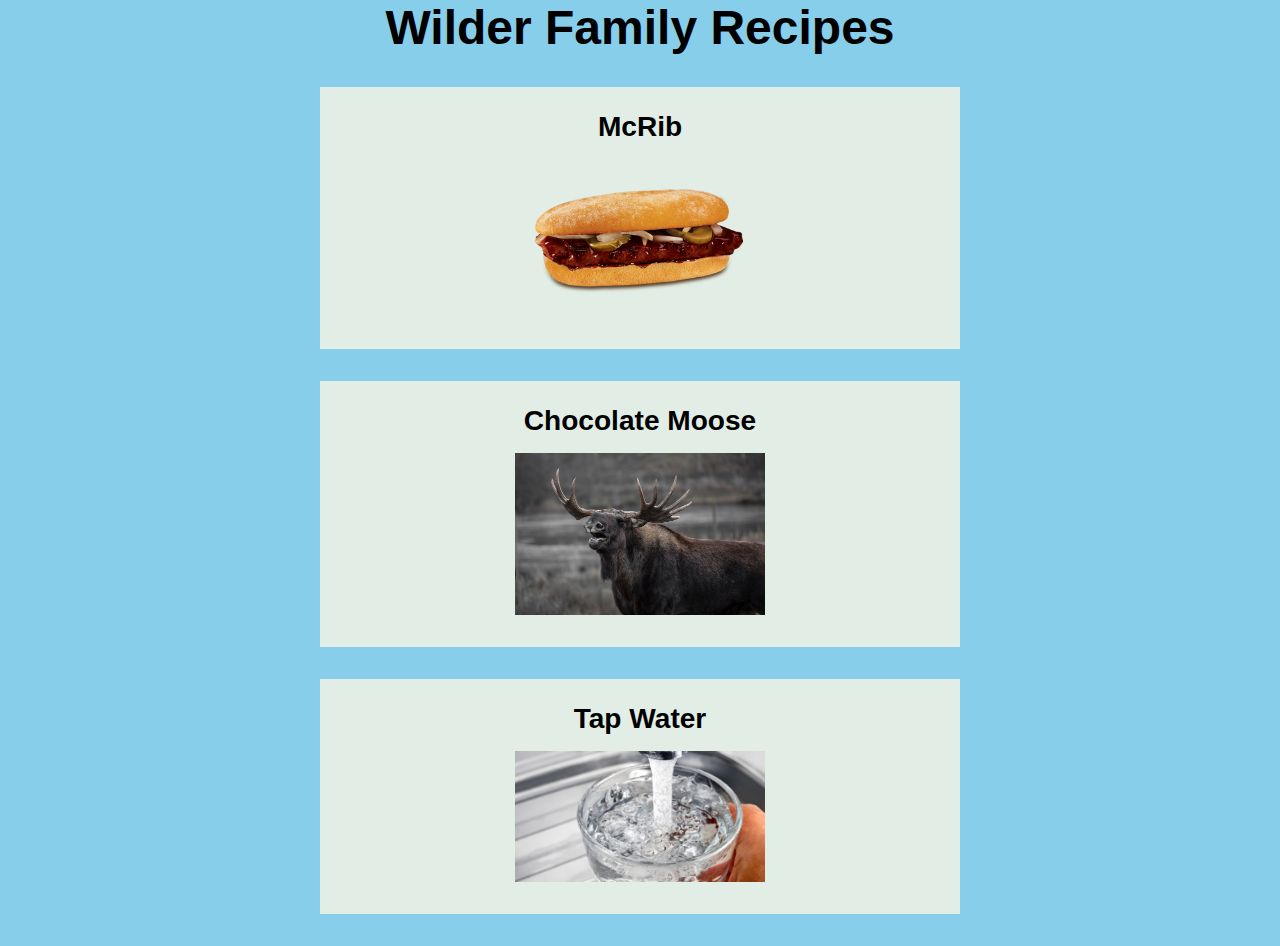
<file: index.html>
<!DOCTYPE html>
<!--[if lt IE 7]>      <html class="no-js lt-ie9 lt-ie8 lt-ie7"> <![endif]-->
<!--[if IE 7]>         <html class="no-js lt-ie9 lt-ie8"> <![endif]-->
<!--[if IE 8]>         <html class="no-js lt-ie9"> <![endif]-->
<!--[if gt IE 8]>      <html class="no-js"> <!--<![endif]-->
<html>
  <head>
    <meta charset="utf-8" />
    <meta http-equiv="X-UA-Compatible" content="IE=edge" />
    <title>Odin Recipes</title>
    <meta name="description" content="" />
    <meta name="viewport" content="width=device-width, initial-scale=1" />
    <link rel="stylesheet" href="./style.css" />
  </head>
  <body>
    <h1 class="title">Wilder Family Recipes</h1>

    <ul class="recipe-list">
      <li>
        <a class="recipe-card" href="./recipes/mcrib.html">
          <h3 class="recipe-card-title">McRib</h3>
          <img class="recipe-card-image" src="./images/McRib.png" alt="McRib" />
        </a>
      </li>
      <li>
        <a class="recipe-card" href="./recipes/moose.html">
          <h3 class="recipe-card-title">Chocolate Moose</h3>
          <img class="recipe-card-image" src="./images/moose.jpg" alt="Moose" />
        </a>
      </li>
      <li>
        <a class="recipe-card" href="./recipes/water.html">
          <h3 class="recipe-card-title">Tap Water</h3>
          <img
            class="recipe-card-image"
            src="./images/water.webp"
            alt="Tap Water"
          />
        </a>
      </li>
    </ul>
    <!--[if lt IE 7]>
      <p class="browsehappy">
        You are using an <strong>outdated</strong> browser. Please
        <a href="#">upgrade your browser</a> to improve your experience.
      </p>
    <![endif]-->

    <script src="" async defer></script>
  </body>
</html>
</file>
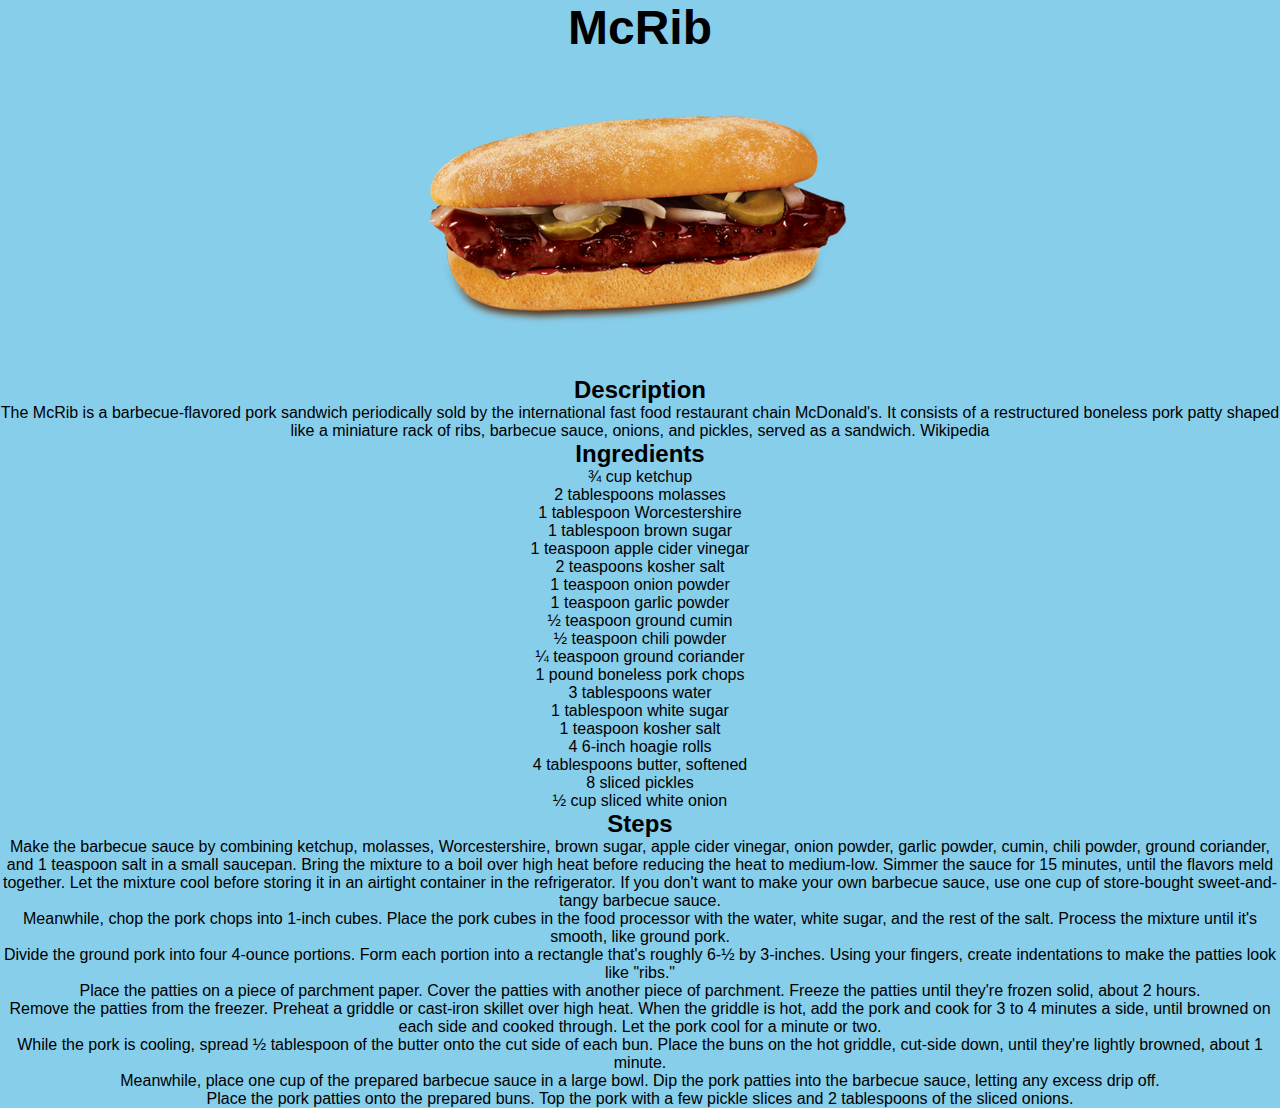
<file: recipes/mcrib.html>
<!DOCTYPE html>
<!--[if lt IE 7]>      <html class="no-js lt-ie9 lt-ie8 lt-ie7"> <![endif]-->
<!--[if IE 7]>         <html class="no-js lt-ie9 lt-ie8"> <![endif]-->
<!--[if IE 8]>         <html class="no-js lt-ie9"> <![endif]-->
<!--[if gt IE 8]>      <html class="no-js"> <!--<![endif]-->
<html>
  <head>
    <meta charset="utf-8" />
    <meta http-equiv="X-UA-Compatible" content="IE=edge" />
    <title>McRib</title>
    <meta name="description" content="" />
    <meta name="viewport" content="width=device-width, initial-scale=1" />
    <link rel="stylesheet" href="../style.css" />
  </head>
  <body>
    <!--[if lt IE 7]>
      <p class="browsehappy">
        You are using an <strong>outdated</strong> browser. Please
        <a href="#">upgrade your browser</a> to improve your experience.
      </p>
    <![endif]-->
    <h1>McRib</h1>
    <img class="recipe-image" src="../images/McRib.png" alt="McRib" />

    <h2>Description</h2>
    <p>
      The McRib is a barbecue-flavored pork sandwich periodically sold by the
      international fast food restaurant chain McDonald's. It consists of a
      restructured boneless pork patty shaped like a miniature rack of ribs,
      barbecue sauce, onions, and pickles, served as a sandwich.
      <a href="https://en.wikipedia.org/wiki/McRib">Wikipedia</a>
    </p>

    <h2>Ingredients</h2>
    <ul>
      <li>¾ cup ketchup</li>
      <li>2 tablespoons molasses</li>
      <li>1 tablespoon Worcestershire</li>
      <li>1 tablespoon brown sugar</li>
      <li>1 teaspoon apple cider vinegar</li>
      <li>2 teaspoons kosher salt</li>
      <li>1 teaspoon onion powder</li>
      <li>1 teaspoon garlic powder</li>
      <li>½ teaspoon ground cumin</li>
      <li>½ teaspoon chili powder</li>
      <li>¼ teaspoon ground coriander</li>
      <li>1 pound boneless pork chops</li>
      <li>3 tablespoons water</li>
      <li>1 tablespoon white sugar</li>
      <li>1 teaspoon kosher salt</li>
      <li>4 6-inch hoagie rolls</li>
      <li>4 tablespoons butter, softened</li>
      <li>8 sliced pickles</li>
      <li>½ cup sliced white onion</li>
    </ul>

    <h2>Steps</h2>
    <ol>
      <li>
        Make the barbecue sauce by combining ketchup, molasses, Worcestershire,
        brown sugar, apple cider vinegar, onion powder, garlic powder, cumin,
        chili powder, ground coriander, and 1 teaspoon salt in a small saucepan.
        Bring the mixture to a boil over high heat before reducing the heat to
        medium-low. Simmer the sauce for 15 minutes, until the flavors meld
        together. Let the mixture cool before storing it in an airtight
        container in the refrigerator. If you don't want to make your own
        barbecue sauce, use one cup of store-bought sweet-and-tangy barbecue
        sauce.
      </li>
      <li>
        Meanwhile, chop the pork chops into 1-inch cubes. Place the pork cubes
        in the food processor with the water, white sugar, and the rest of the
        salt. Process the mixture until it's smooth, like ground pork.
      </li>
      <li>
        Divide the ground pork into four 4-ounce portions. Form each portion
        into a rectangle that's roughly 6-½ by 3-inches. Using your fingers,
        create indentations to make the patties look like "ribs."
      </li>
      <li>
        Place the patties on a piece of parchment paper. Cover the patties with
        another piece of parchment. Freeze the patties until they're frozen
        solid, about 2 hours.
      </li>
      <li>
        Remove the patties from the freezer. Preheat a griddle or cast-iron
        skillet over high heat. When the griddle is hot, add the pork and cook
        for 3 to 4 minutes a side, until browned on each side and cooked
        through. Let the pork cool for a minute or two.
      </li>
      <li>
        While the pork is cooling, spread ½ tablespoon of the butter onto the
        cut side of each bun. Place the buns on the hot griddle, cut-side down,
        until they're lightly browned, about 1 minute.
      </li>
      <li>
        Meanwhile, place one cup of the prepared barbecue sauce in a large bowl.
        Dip the pork patties into the barbecue sauce, letting any excess drip
        off.
      </li>
      <li>
        Place the pork patties onto the prepared buns. Top the pork with a few
        pickle slices and 2 tablespoons of the sliced onions.
      </li>
    </ol>

    <script src="" async defer></script>
  </body>
</html>
</file>
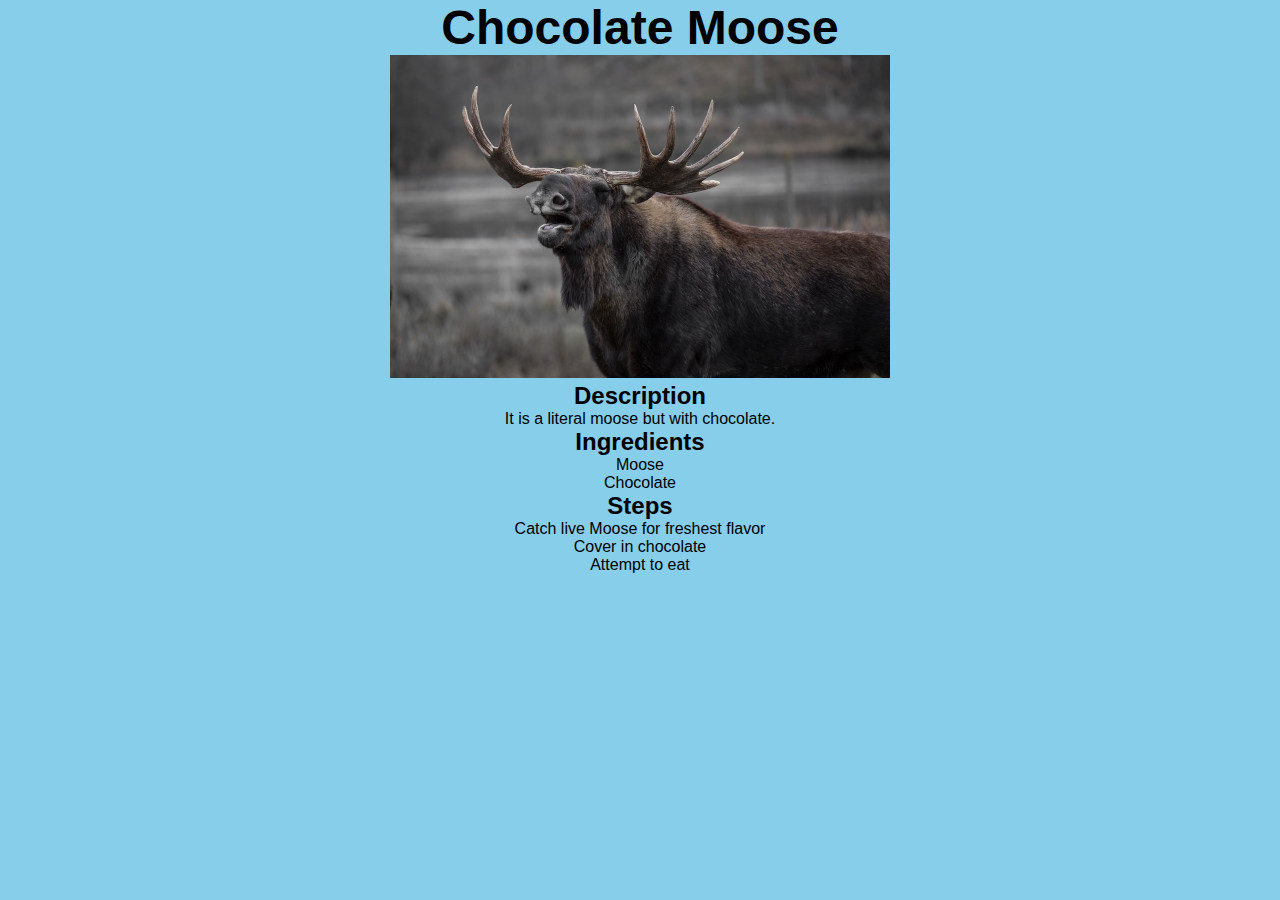
<file: recipes/moose.html>
<!DOCTYPE html>
<!--[if lt IE 7]>      <html class="no-js lt-ie9 lt-ie8 lt-ie7"> <![endif]-->
<!--[if IE 7]>         <html class="no-js lt-ie9 lt-ie8"> <![endif]-->
<!--[if IE 8]>         <html class="no-js lt-ie9"> <![endif]-->
<!--[if gt IE 8]>      <html class="no-js"> <!--<![endif]-->
<html>
  <head>
    <meta charset="utf-8" />
    <meta http-equiv="X-UA-Compatible" content="IE=edge" />
    <title>Chocolate Moose</title>
    <meta name="description" content="" />
    <meta name="viewport" content="width=device-width, initial-scale=1" />
    <link rel="stylesheet" href="../style.css" />
  </head>
  <body>
    <!--[if lt IE 7]>
      <p class="browsehappy">
        You are using an <strong>outdated</strong> browser. Please
        <a href="#">upgrade your browser</a> to improve your experience.
      </p>
    <![endif]-->
    <h1>Chocolate Moose</h1>
    <img class="recipe-image" src="../images/moose.jpg" alt="Moose" />

    <h2>Description</h2>
    <p>It is a literal moose but with chocolate.</p>

    <h2>Ingredients</h2>
    <ul>
      <li>Moose</li>
      <li>Chocolate</li>
    </ul>

    <h2>Steps</h2>
    <ol>
      <li>Catch live Moose for freshest flavor</li>
      <li>Cover in chocolate</li>
      <li>Attempt to eat</li>
    </ol>

    <script src="" async defer></script>
  </body>
</html>
</file>
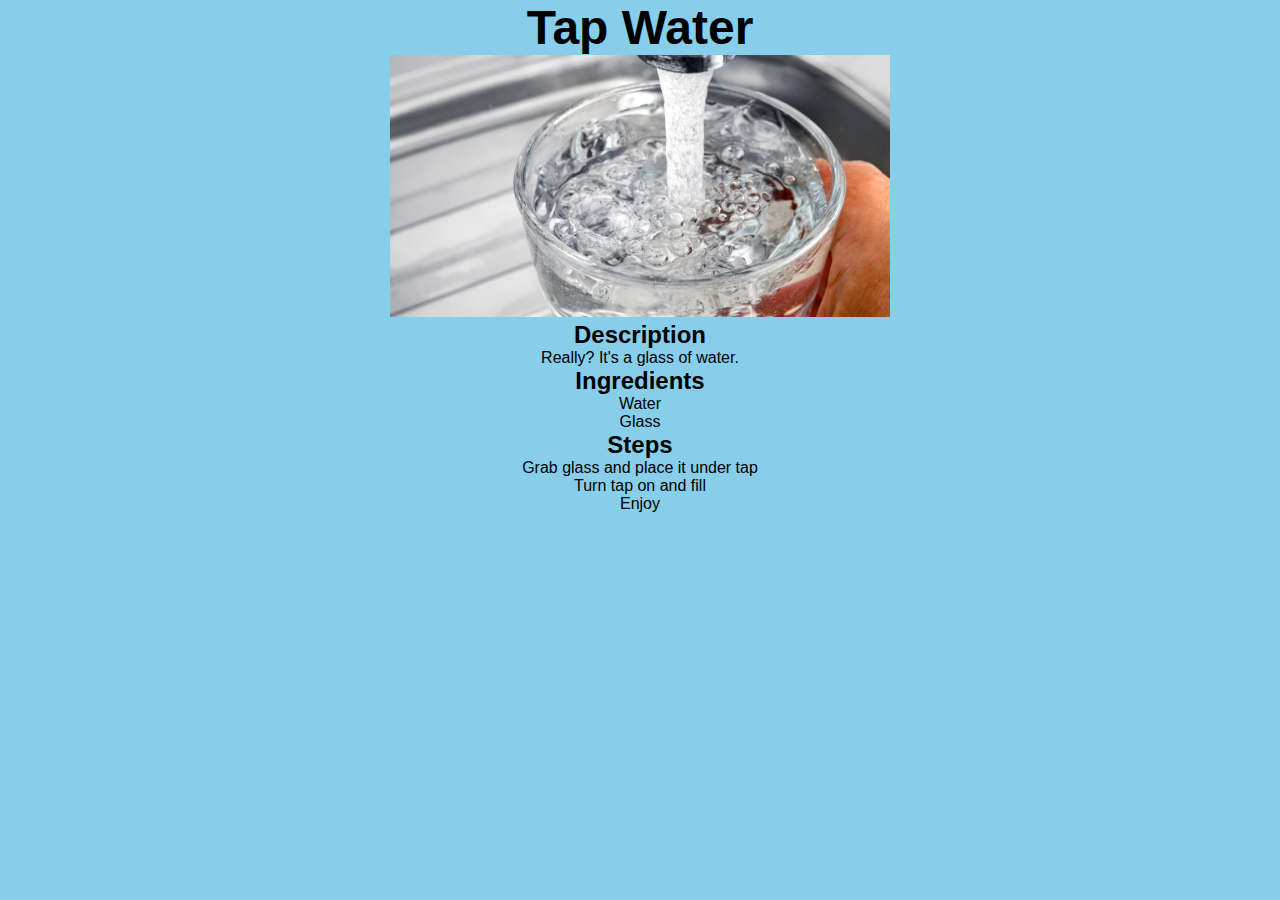
<file: recipes/water.html>
<!DOCTYPE html>
<!--[if lt IE 7]>      <html class="no-js lt-ie9 lt-ie8 lt-ie7"> <![endif]-->
<!--[if IE 7]>         <html class="no-js lt-ie9 lt-ie8"> <![endif]-->
<!--[if IE 8]>         <html class="no-js lt-ie9"> <![endif]-->
<!--[if gt IE 8]>      <html class="no-js"> <!--<![endif]-->
<html>
  <head>
    <meta charset="utf-8" />
    <meta http-equiv="X-UA-Compatible" content="IE=edge" />
    <title>Tap Water</title>
    <meta name="description" content="" />
    <meta name="viewport" content="width=device-width, initial-scale=1" />
    <link rel="stylesheet" href="../style.css" />
  </head>
  <body>
    <!--[if lt IE 7]>
      <p class="browsehappy">
        You are using an <strong>outdated</strong> browser. Please
        <a href="#">upgrade your browser</a> to improve your experience.
      </p>
    <![endif]-->
    <h1>Tap Water</h1>
    <img class="recipe-image" src="../images/water.webp" alt="Tap Water" />

    <h2>Description</h2>
    <p>Really? It's a glass of water.</p>

    <h2>Ingredients</h2>
    <ul>
      <li>Water</li>
      <li>Glass</li>
    </ul>

    <h2>Steps</h2>
    <ol>
      <li>Grab glass and place it under tap</li>
      <li>Turn tap on and fill</li>
      <li>Enjoy</li>
    </ol>

    <script src="" async defer></script>
  </body>
</html>
</file>
<file: style.css>
/* Not responsive yet... */

* {
  margin: 0;
  padding: 0;
  border: 0;
  box-sizing: border-box;
  font-family: Arial, Helvetica, sans-serif;
  text-align: center;
}

body {
  background-color: skyblue;
  color: black;
}

h1 {
  font-size: 48px;
}

.recipe-list {
  font-size: 24px;
  list-style-type: none;
  margin: 0 auto;
  width: 50%;
  list-style-position: inside;
}

.recipe-card {
  margin: 32px auto;
  padding: 8px 0px 32px;
  background-color: #e2eee5;
  font-weight: bold;
  display: block;
}

.recipe-card-image {
  width: 250px;
  height: auto;
  display: block;
  margin: 0 auto;
}

.recipe-card-title {
  margin: 16px;
}

a {
  color: black;
  text-decoration: none;
}

.recipe-image {
  width: 500px;
  height: auto;
}
</file>
